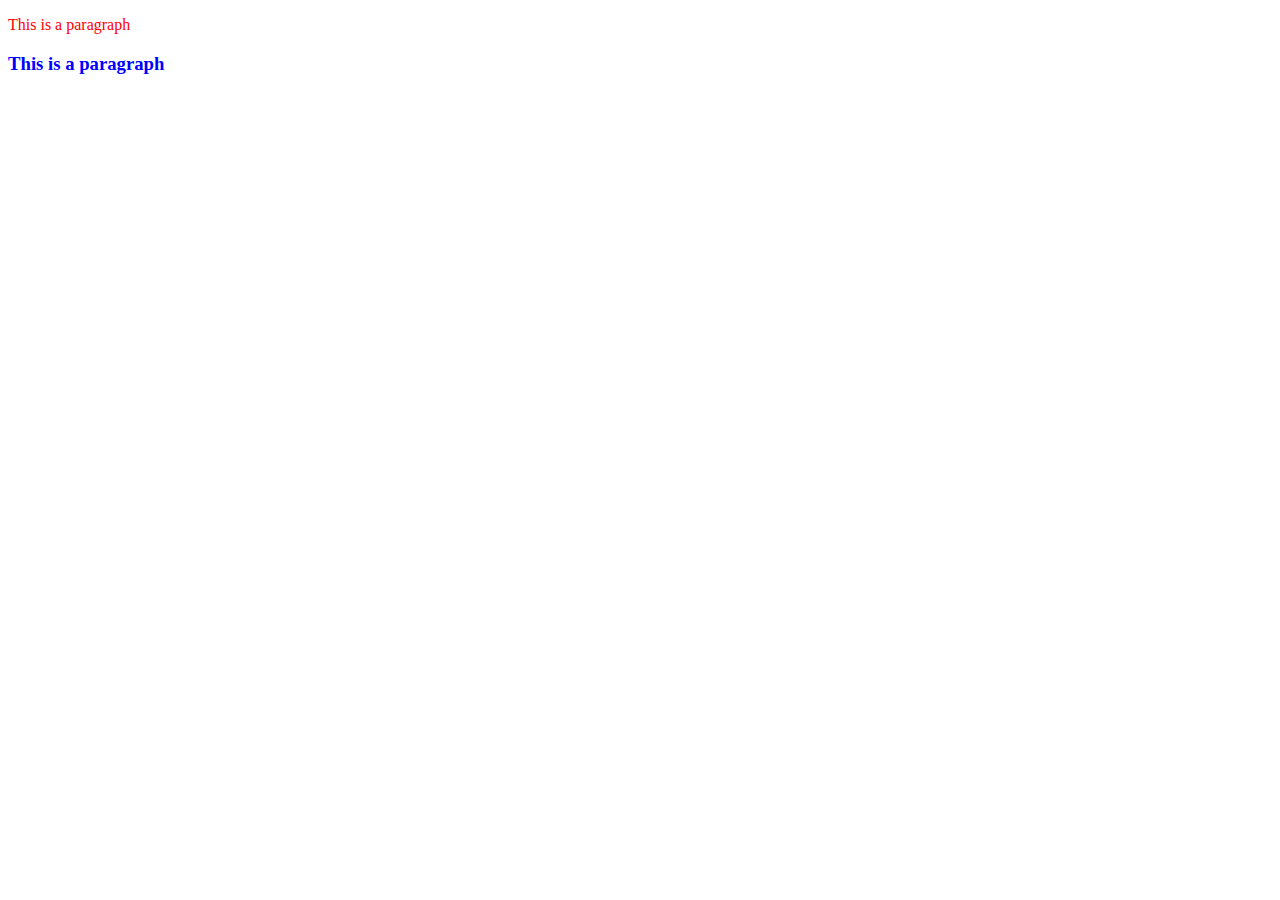
<file: Week4/exercise/index.html>
<!DOCTYPE html>

<hmtl>
    <head>
        <title>JS part 2</title>
    </head>

    <body>

        <script>
            const para = document.createElement("p");
            para.innerText = "This is a paragraph";
            para.style.color = 'red';
            document.body.appendChild(para);

            const head3 = document.createElement("h3");
            head3.innerText = "This is a paragraph";
            head3.style.color = 'blue';
            document.body.appendChild(head3);

            
        </script>

    </body>
</hmtl>
</file>
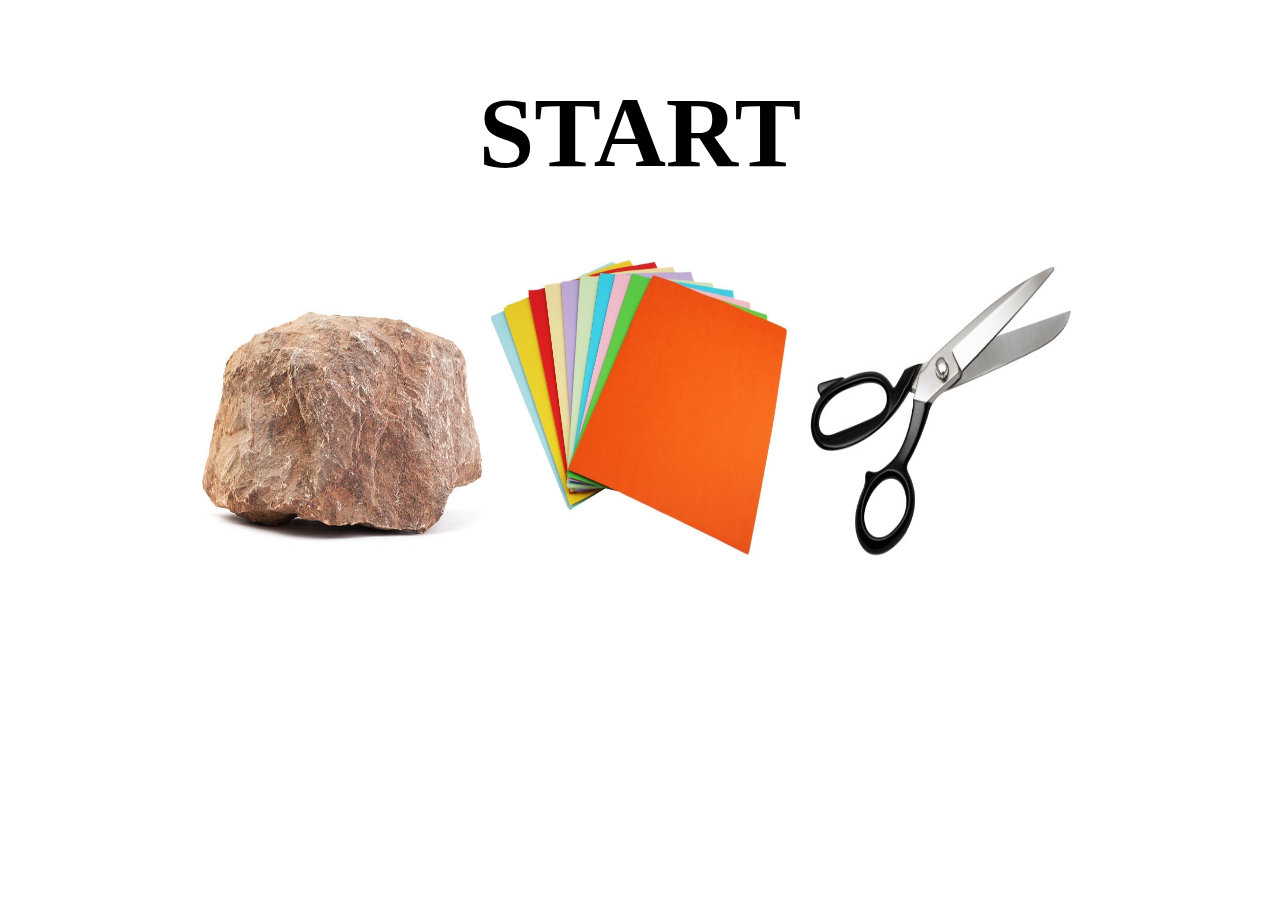
<file: Week4/Task2/index.html>
<!DOCTYPE html>

<html lang="en">
    <head>
        <meta charset="UTF-8">
        <title>Task2</title>
        <link rel="stylesheet" href="style.css">
    </head>

    <body>
        <div class="main">
            <div class="start">
                <h1 class="startText" >START</h1>
            </div>

            <div class="choiceBox">
                <div class="choice"> <img id="rock" class="item" src="./images/rock.jpg" alt="Italian Trulli"> </div>
                <div class="choice"> <img id="paper" class="item" src="./images/paper.jpg" alt="Italian Trulli"> </div>
                <div class="choice"> <img id="scissors" class="item" src="./images/scissors.jpg" alt="Italian Trulli"> </div>
            </div>
        </div>
        <script src="index.js"></script>
    </body>

</html>
</file>
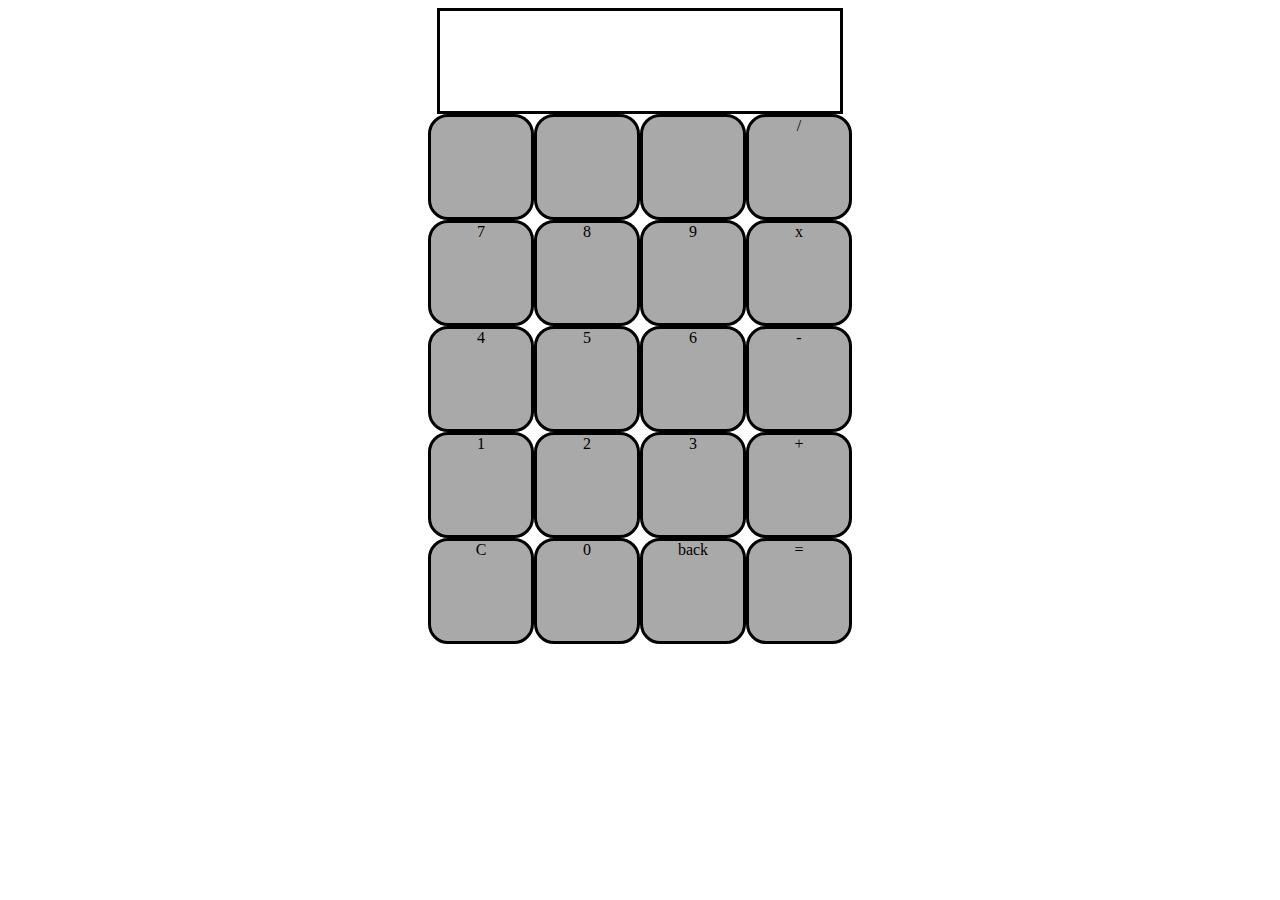
<file: Week4/Task3/index.html>
<!DOCTYPE html>

<html lang="en">
    <head>
        <meta charset="UTF-8">
        <title>Task2</title>
        <link rel="stylesheet" href="style.css">
    </head>

    <body>
      <div class="main">
        <div class="display"></div>
        <div class="row">
            <div class="button"></div>
            <div class="button"></div>
            <div class="button"></div>
            <div id="divide" class="button">/</div>
        </div>
        <div class="row">
            <div id="seven" class="button">7</div>
            <div id="eight" class="button">8</div>
            <div id="nine" class="button">9</div>
            <div id="multiply" class="button">x</div>
        </div>
        <div class="row">
            <div id="four" class="button">4</div>
            <div id="five" class="button">5</div>
            <div id="six" class="button">6</div>
            <div id="minus" class="button">-</div>
        </div>
        <div class="row">
            <div id="one" class="button">1</div>
            <div id="two" class="button">2</div>
            <div id="three" class="button">3</div>
            <div id="plus" class="button">+</div>
        </div>
        <div class="row">
            <div id="clear"class="button">C</div>
            <div id="zero" class="button">0</div>
            <div id="back" class="button">back</div>
            <div id="equal" class="button">=</div>
        </div>
      </div>


        <script src="index.js"></script>
    </body>

</html>
</file>
<file: Week4/Task2/style.css>
.main
{
    display: flex;
    flex-direction: column;
    align-items: center;
    width: 1200px;
    height: 800px;
    margin: auto;
}

.start
{
    display: flex;
}

.choiceBox
{
    display: flex;
}

.item
{
    width: 300px;
    height: 300px;
}

.startText
{
    font-size: 100px;
}
</file>
<file: Week4/Task3/style.css>
.main
{
    display: flex;
    flex-direction: column;
    justify-content: center;
    align-items: center;
    
}

.display
{
    width: 400px;
    height: 100px;
    text-align: center;
    border-style: solid;
}

.row
{
    display: flex;
}

.button
{
    width: 100px;
    height: 100px;
    text-align: center;
    background-color: darkgray;
    border-radius: 20px;
    border-style: solid;
}
</file>
